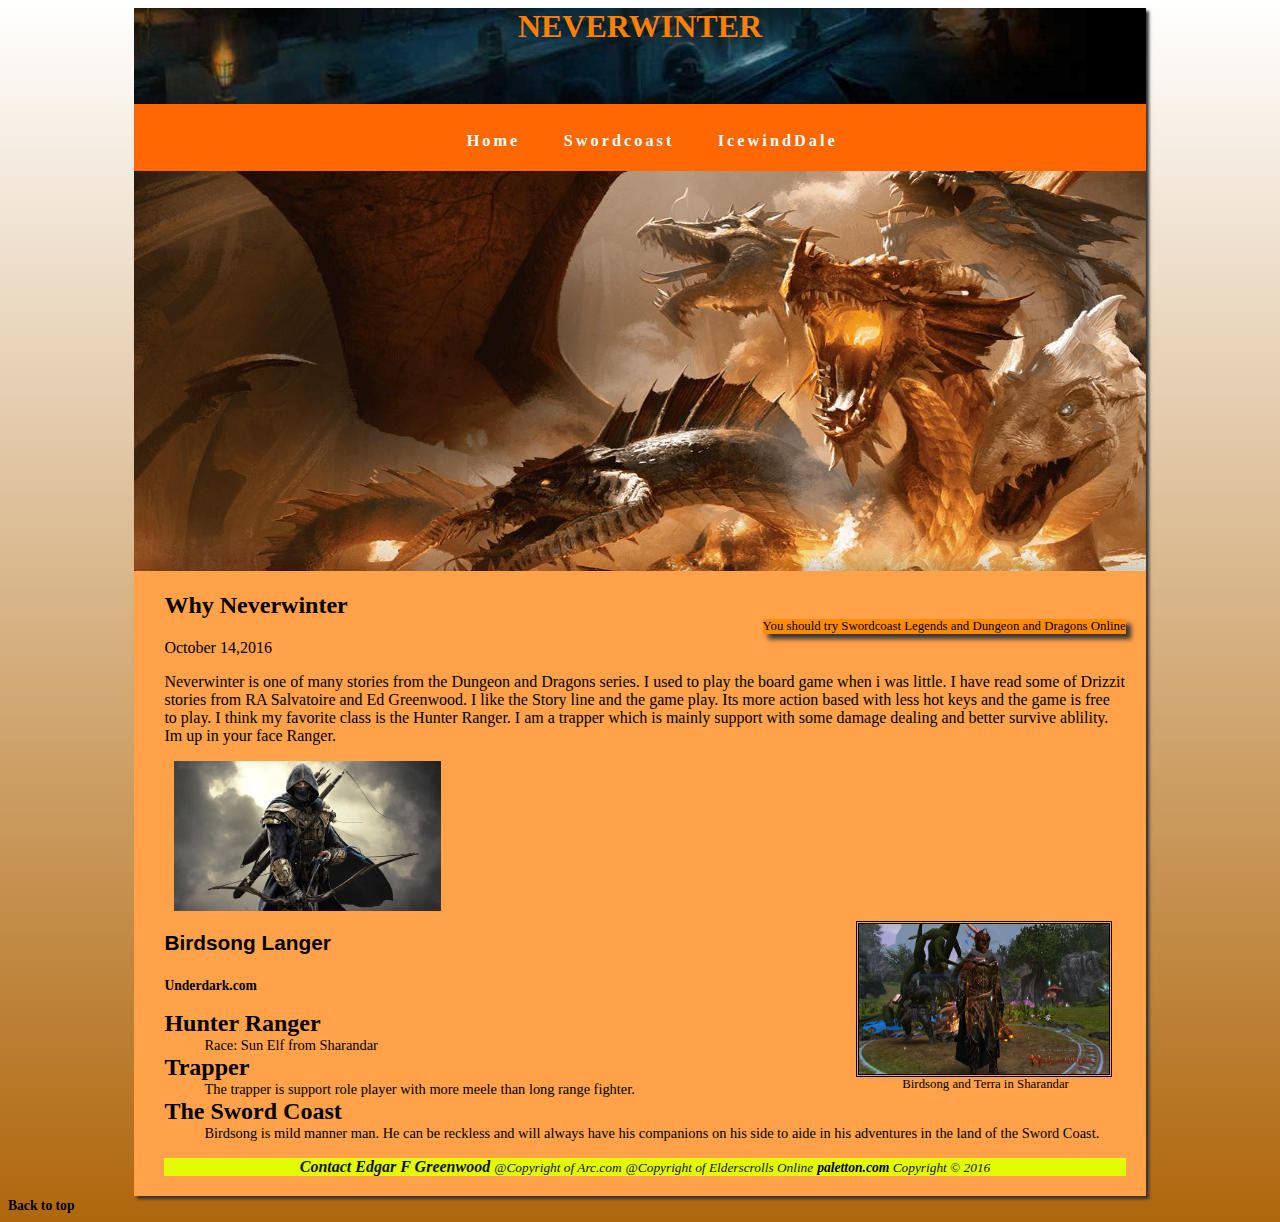
<file: index.html>
<!DOCTYPE HTML>
<html lang="en-US">

<head>
    <meta charset="UTF-8">
    <title>Neverwinter Nights.</title>
    <link rel="stylesheet" href="neverwinterstyle.css">
    <link rel="icon" href="favicon.ico" type="image/x-icon">
</head>
<body>    
<div id="wrapper">
    <header>
        <h1> Neverwinter</h1>
    </header>
    <div id="top"></div>
    <nav>
        <ul>
            <li> <a href="index.html">Home</a> &nbsp;</li>
            <li> <a href="Swordcoast.html">Swordcoast</a> &nbsp;</li>
            <li> <a href="IcewindDale.html">IcewindDale</a> &nbsp;</li>
        </ul>
    </nav>
     <div id="dragon"></div>
    <main>
        
        <section>
            <h2>Why Neverwinter</h2>
            <time datetime="2016-10-14">October 14,2016</time>
            <aside>You should try Swordcoast Legends and Dungeon and Dragons Online</aside>
            <p>Neverwinter is one of many stories from the Dungeon and Dragons series. I used to play the board game when i was little. I have read some of Drizzit stories from RA Salvatoire and Ed Greenwood. I like the Story line and the game play. Its more action based with less hot keys and the game is free to play. I think my favorite class is the Hunter Ranger. I am a trapper which is mainly support with some damage dealing and better survive ablility. Im up in your face Ranger. </p>
            <div id="ranger"></div>
            <figure>
                <img src="Screenshot%20(3).png" width="250" height="150" alt="Birdsong">
                <figcaption>Birdsong and Terra in Sharandar</figcaption>
            </figure>
            <article>
                <h3>Birdsong Langer</h3>
                <a href="Underdark.html">Underdark.com</a>
                <dl>
                    <dt><strong>Hunter Ranger </strong></dt>
                    <dd>Race: Sun Elf from Sharandar </dd>
                    <dt><strong>Trapper</strong></dt>
                    <dd> The trapper is support role player with more meele than long range fighter. </dd>
                    <dt> <strong>The Sword Coast </strong></dt>
                    <dd>Birdsong is mild manner man. He can be reckless and will always have his companions on his side to aide in his adventures in the land of the Sword Coast. </dd>
                </dl>
                <footer>
                    <strong>Contact Edgar F Greenwood</strong>
                    <small>@Copyright of Arc.com</small>
                    <small> @Copyright of Elderscrolls Online</small>
                    <a href=" http://paletton.com/export/index.php ">paletton.com  </a>
                    <small>Copyright &copy; 2016<br> </small>
                </footer>
            </article>
        </section>
    </main>
</div>
<div><a href="#top ">Back to top</a></div>
    </body>

</html>
</file>
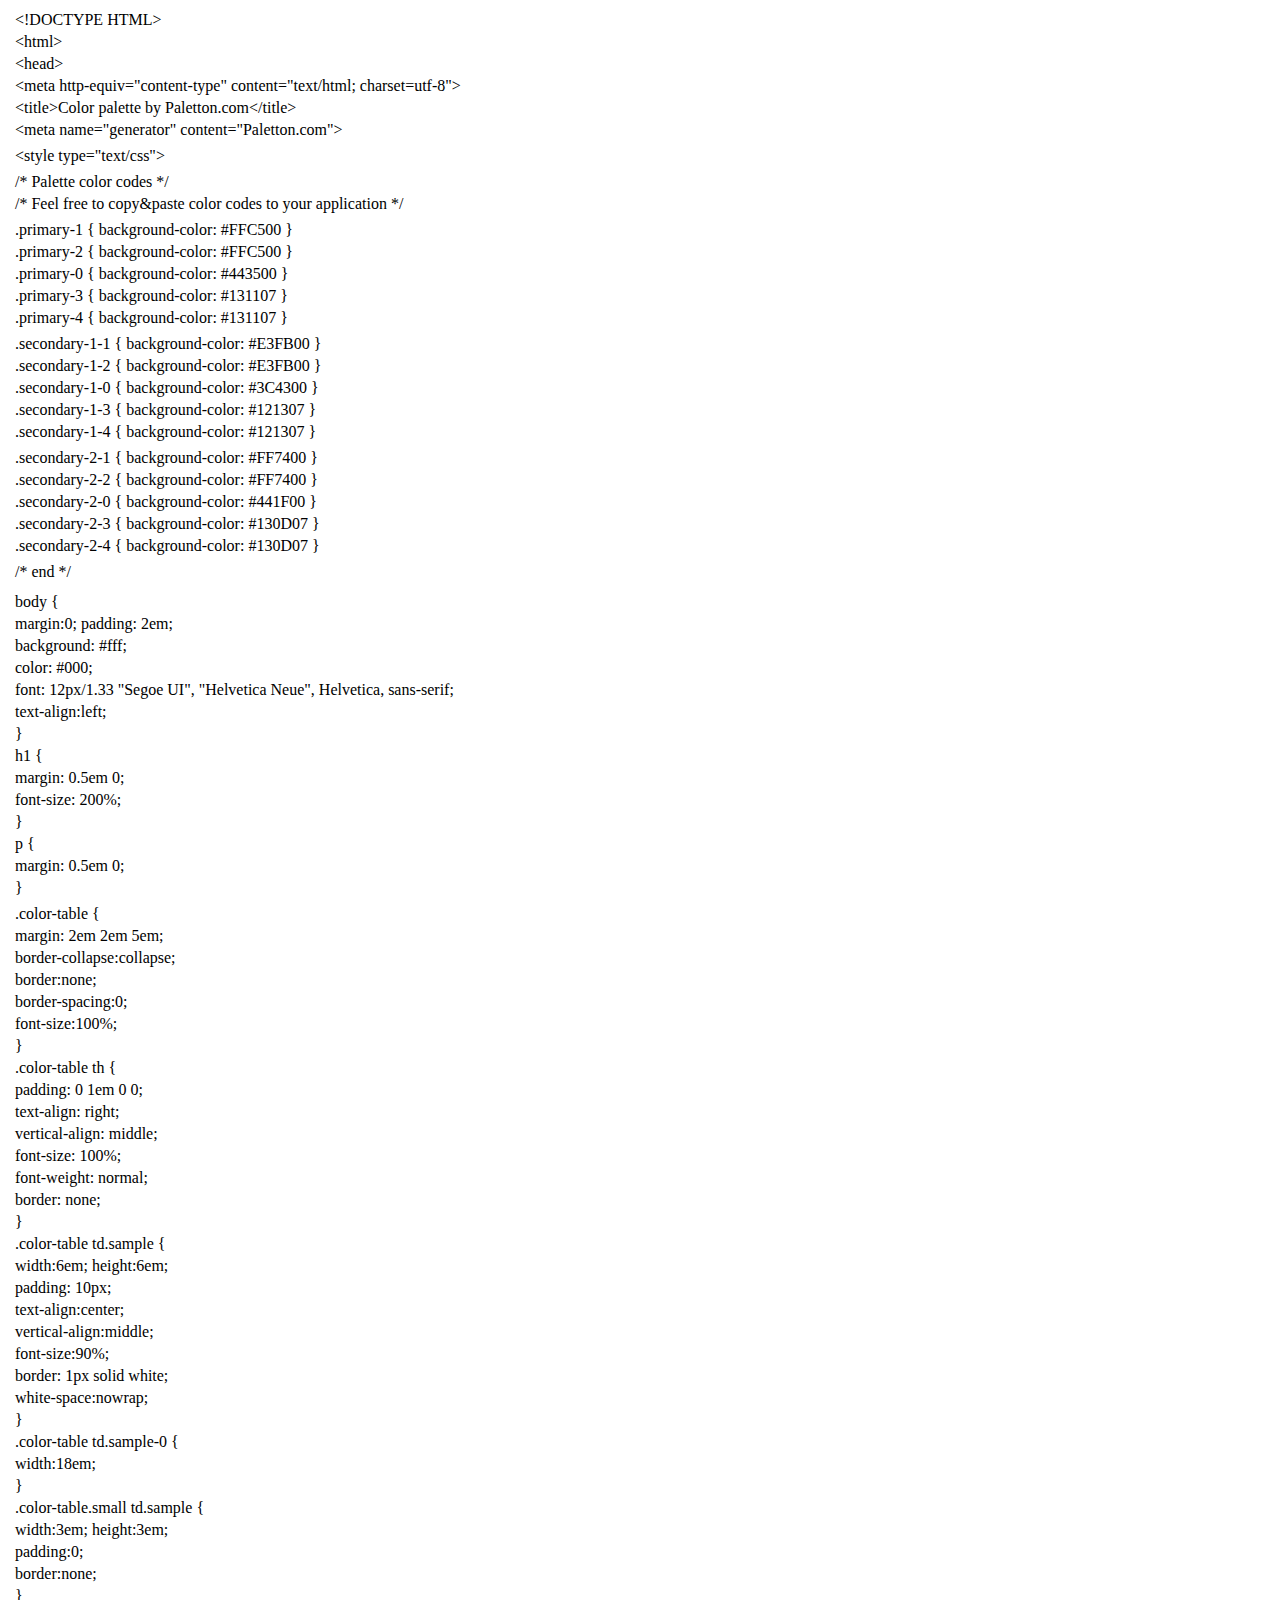
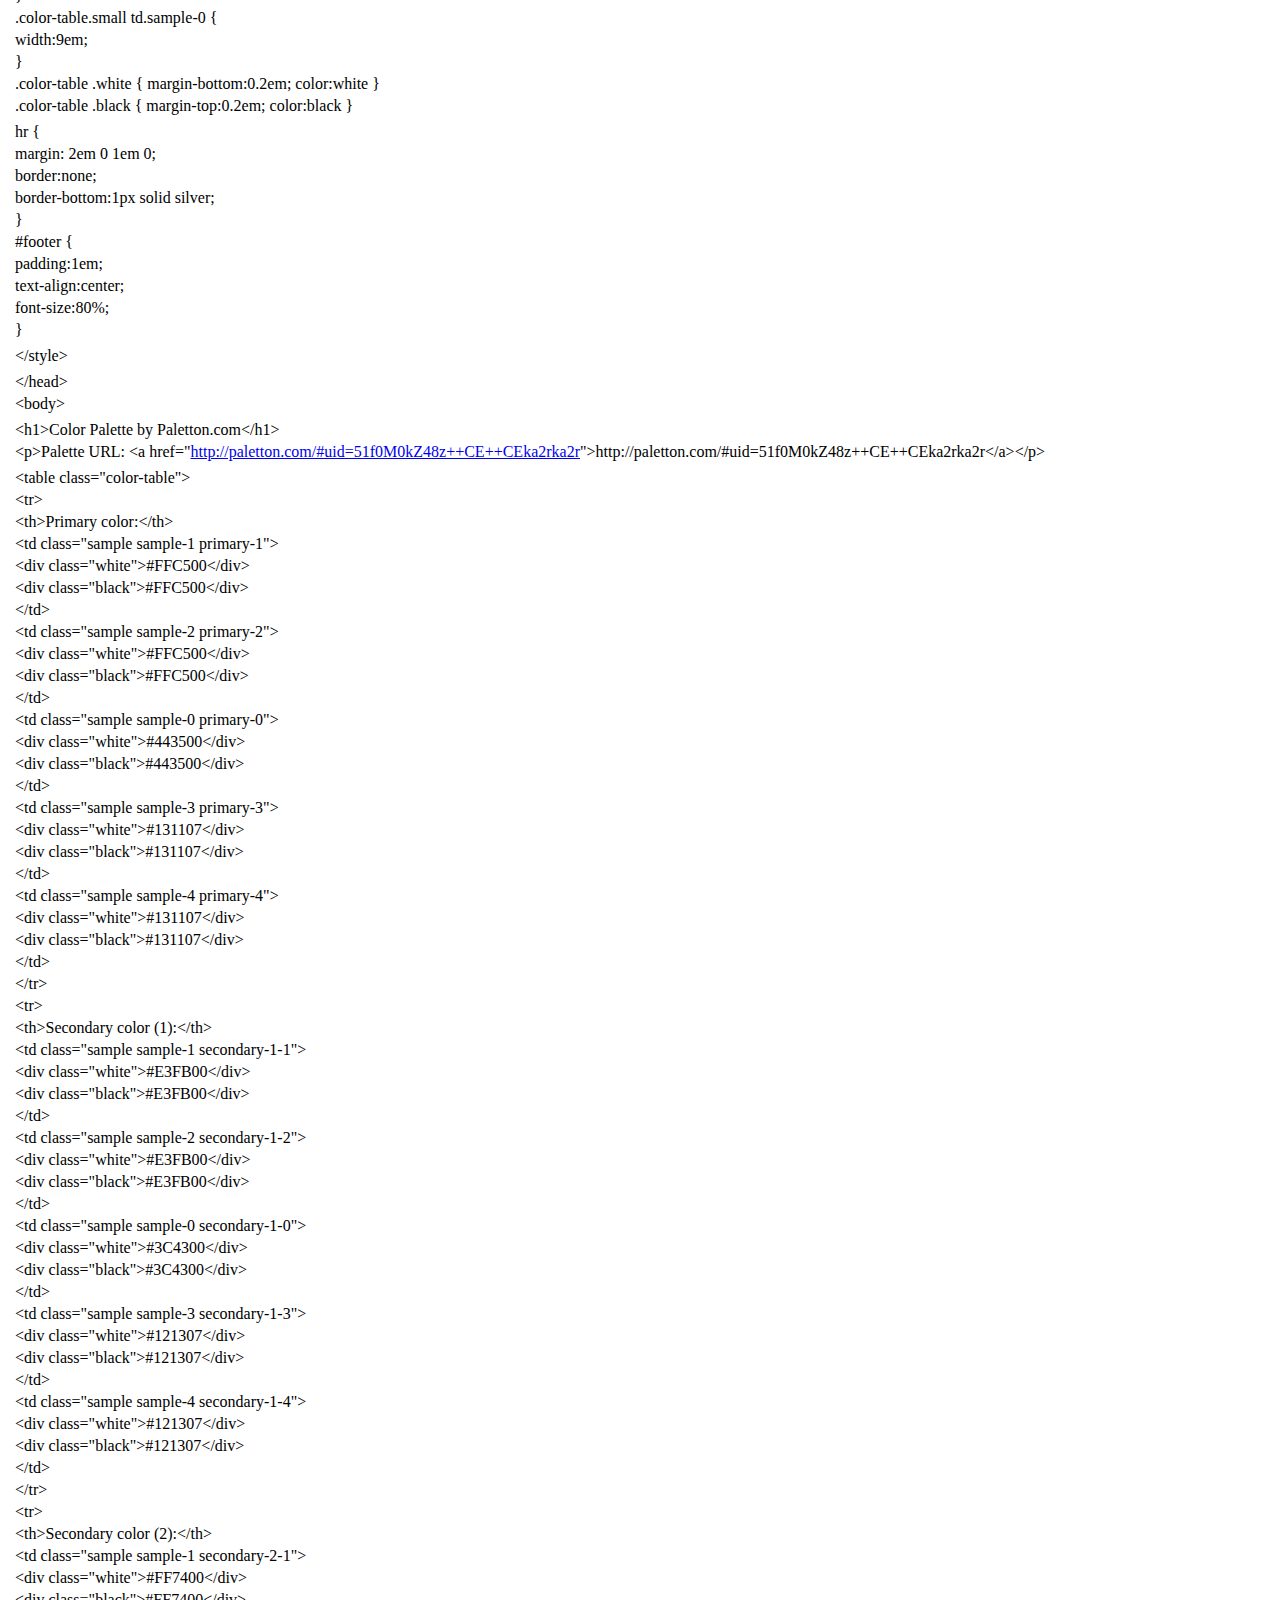
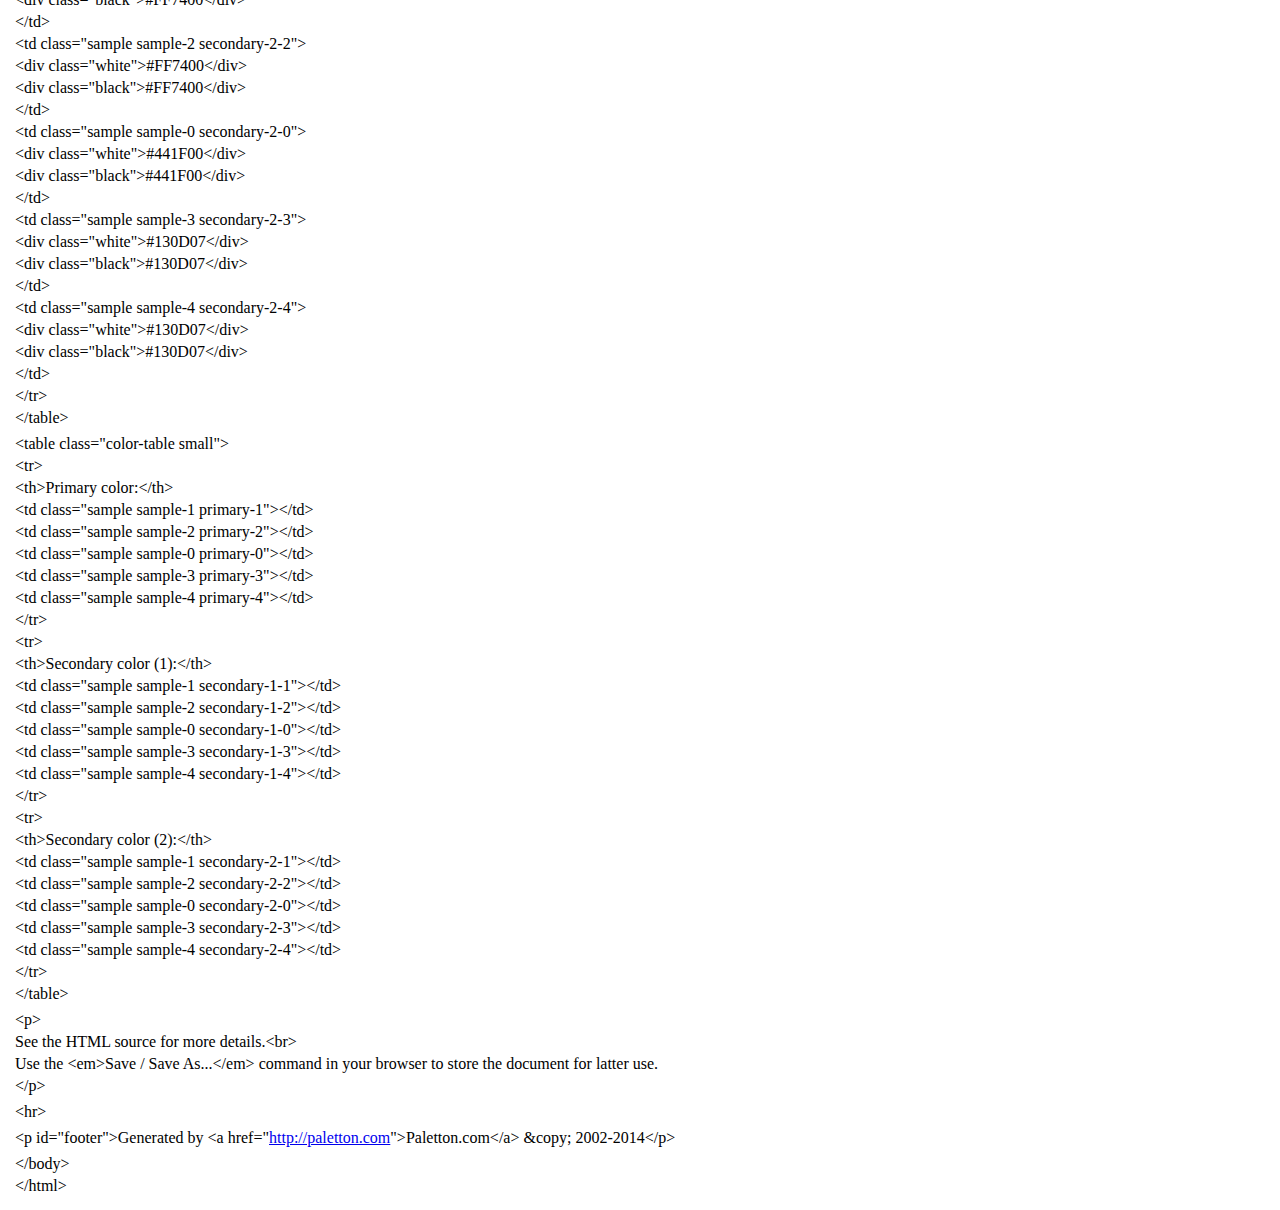
<file: color pallete/view-source_paletton.com_export_index.php.html>
<!-- saved from url=(0036)http://paletton.com/export/index.php -->
<html><head><meta http-equiv="Content-Type" content="text/html; charset=UTF-8"></head><body><div class="line-gutter-backdrop"></div><table><tbody><tr><td class="line-number" value="1"></td><td class="line-content"><span class="html-doctype">&lt;!DOCTYPE HTML&gt;</span></td></tr><tr><td class="line-number" value="2"></td><td class="line-content"><span class="html-tag">&lt;html&gt;</span></td></tr><tr><td class="line-number" value="3"></td><td class="line-content"><span class="html-tag">&lt;head&gt;</span></td></tr><tr><td class="line-number" value="4"></td><td class="line-content">	<span class="html-tag">&lt;meta <span class="html-attribute-name">http-equiv</span>="<span class="html-attribute-value">content-type</span>" <span class="html-attribute-name">content</span>="<span class="html-attribute-value">text/html; charset=utf-8</span>"&gt;</span></td></tr><tr><td class="line-number" value="5"></td><td class="line-content">	<span class="html-tag">&lt;title&gt;</span>Color palette by Paletton.com<span class="html-tag">&lt;/title&gt;</span></td></tr><tr><td class="line-number" value="6"></td><td class="line-content">	<span class="html-tag">&lt;meta <span class="html-attribute-name">name</span>="<span class="html-attribute-value">generator</span>" <span class="html-attribute-name">content</span>="<span class="html-attribute-value">Paletton.com</span>"&gt;</span></td></tr><tr><td class="line-number" value="7"></td><td class="line-content"></td></tr><tr><td class="line-number" value="8"></td><td class="line-content"><span class="html-tag">&lt;style <span class="html-attribute-name">type</span>="<span class="html-attribute-value">text/css</span>"&gt;</span></td></tr><tr><td class="line-number" value="9"></td><td class="line-content"></td></tr><tr><td class="line-number" value="10"></td><td class="line-content">/* Palette color codes */</td></tr><tr><td class="line-number" value="11"></td><td class="line-content">/* Feel free to copy&amp;paste color codes to your application */</td></tr><tr><td class="line-number" value="12"></td><td class="line-content"></td></tr><tr><td class="line-number" value="13"></td><td class="line-content">.primary-1 { background-color: #FFC500 }</td></tr><tr><td class="line-number" value="14"></td><td class="line-content">.primary-2 { background-color: #FFC500 }</td></tr><tr><td class="line-number" value="15"></td><td class="line-content">.primary-0 { background-color: #443500 }</td></tr><tr><td class="line-number" value="16"></td><td class="line-content">.primary-3 { background-color: #131107 }</td></tr><tr><td class="line-number" value="17"></td><td class="line-content">.primary-4 { background-color: #131107 }</td></tr><tr><td class="line-number" value="18"></td><td class="line-content"></td></tr><tr><td class="line-number" value="19"></td><td class="line-content">.secondary-1-1 { background-color: #E3FB00 }</td></tr><tr><td class="line-number" value="20"></td><td class="line-content">.secondary-1-2 { background-color: #E3FB00 }</td></tr><tr><td class="line-number" value="21"></td><td class="line-content">.secondary-1-0 { background-color: #3C4300 }</td></tr><tr><td class="line-number" value="22"></td><td class="line-content">.secondary-1-3 { background-color: #121307 }</td></tr><tr><td class="line-number" value="23"></td><td class="line-content">.secondary-1-4 { background-color: #121307 }</td></tr><tr><td class="line-number" value="24"></td><td class="line-content"></td></tr><tr><td class="line-number" value="25"></td><td class="line-content">.secondary-2-1 { background-color: #FF7400 }</td></tr><tr><td class="line-number" value="26"></td><td class="line-content">.secondary-2-2 { background-color: #FF7400 }</td></tr><tr><td class="line-number" value="27"></td><td class="line-content">.secondary-2-0 { background-color: #441F00 }</td></tr><tr><td class="line-number" value="28"></td><td class="line-content">.secondary-2-3 { background-color: #130D07 }</td></tr><tr><td class="line-number" value="29"></td><td class="line-content">.secondary-2-4 { background-color: #130D07 }</td></tr><tr><td class="line-number" value="30"></td><td class="line-content"></td></tr><tr><td class="line-number" value="31"></td><td class="line-content">/* end */</td></tr><tr><td class="line-number" value="32"></td><td class="line-content"></td></tr><tr><td class="line-number" value="33"></td><td class="line-content"></td></tr><tr><td class="line-number" value="34"></td><td class="line-content">body {</td></tr><tr><td class="line-number" value="35"></td><td class="line-content">	margin:0; padding: 2em;</td></tr><tr><td class="line-number" value="36"></td><td class="line-content">	background: #fff;</td></tr><tr><td class="line-number" value="37"></td><td class="line-content">	color: #000;</td></tr><tr><td class="line-number" value="38"></td><td class="line-content">	font: 12px/1.33 "Segoe UI", "Helvetica Neue", Helvetica, sans-serif;</td></tr><tr><td class="line-number" value="39"></td><td class="line-content">	text-align:left;</td></tr><tr><td class="line-number" value="40"></td><td class="line-content">	}</td></tr><tr><td class="line-number" value="41"></td><td class="line-content">h1 {</td></tr><tr><td class="line-number" value="42"></td><td class="line-content">	margin: 0.5em 0;</td></tr><tr><td class="line-number" value="43"></td><td class="line-content">	font-size: 200%;</td></tr><tr><td class="line-number" value="44"></td><td class="line-content">	}</td></tr><tr><td class="line-number" value="45"></td><td class="line-content">p {</td></tr><tr><td class="line-number" value="46"></td><td class="line-content">	margin: 0.5em 0;</td></tr><tr><td class="line-number" value="47"></td><td class="line-content">	}</td></tr><tr><td class="line-number" value="48"></td><td class="line-content"></td></tr><tr><td class="line-number" value="49"></td><td class="line-content">.color-table {</td></tr><tr><td class="line-number" value="50"></td><td class="line-content">	margin: 2em 2em 5em;</td></tr><tr><td class="line-number" value="51"></td><td class="line-content">	border-collapse:collapse;</td></tr><tr><td class="line-number" value="52"></td><td class="line-content">	border:none;</td></tr><tr><td class="line-number" value="53"></td><td class="line-content">	border-spacing:0;</td></tr><tr><td class="line-number" value="54"></td><td class="line-content">	font-size:100%;</td></tr><tr><td class="line-number" value="55"></td><td class="line-content">	}</td></tr><tr><td class="line-number" value="56"></td><td class="line-content">.color-table th {</td></tr><tr><td class="line-number" value="57"></td><td class="line-content">	padding: 0 1em 0 0;</td></tr><tr><td class="line-number" value="58"></td><td class="line-content">	text-align: right;</td></tr><tr><td class="line-number" value="59"></td><td class="line-content">	vertical-align: middle;</td></tr><tr><td class="line-number" value="60"></td><td class="line-content">	font-size: 100%;</td></tr><tr><td class="line-number" value="61"></td><td class="line-content">	font-weight: normal;</td></tr><tr><td class="line-number" value="62"></td><td class="line-content">	border: none;</td></tr><tr><td class="line-number" value="63"></td><td class="line-content">	}</td></tr><tr><td class="line-number" value="64"></td><td class="line-content">.color-table td.sample {</td></tr><tr><td class="line-number" value="65"></td><td class="line-content">	width:6em; height:6em;</td></tr><tr><td class="line-number" value="66"></td><td class="line-content">	padding: 10px;</td></tr><tr><td class="line-number" value="67"></td><td class="line-content">	text-align:center;</td></tr><tr><td class="line-number" value="68"></td><td class="line-content">	vertical-align:middle;</td></tr><tr><td class="line-number" value="69"></td><td class="line-content">	font-size:90%;</td></tr><tr><td class="line-number" value="70"></td><td class="line-content">	border: 1px solid white;</td></tr><tr><td class="line-number" value="71"></td><td class="line-content">	white-space:nowrap;</td></tr><tr><td class="line-number" value="72"></td><td class="line-content">	}</td></tr><tr><td class="line-number" value="73"></td><td class="line-content">.color-table td.sample-0 {</td></tr><tr><td class="line-number" value="74"></td><td class="line-content">	width:18em;</td></tr><tr><td class="line-number" value="75"></td><td class="line-content">	}</td></tr><tr><td class="line-number" value="76"></td><td class="line-content">.color-table.small td.sample {</td></tr><tr><td class="line-number" value="77"></td><td class="line-content">	width:3em; height:3em;</td></tr><tr><td class="line-number" value="78"></td><td class="line-content">	padding:0;</td></tr><tr><td class="line-number" value="79"></td><td class="line-content">	border:none;</td></tr><tr><td class="line-number" value="80"></td><td class="line-content">	}</td></tr><tr><td class="line-number" value="81"></td><td class="line-content">.color-table.small td.sample-0 {</td></tr><tr><td class="line-number" value="82"></td><td class="line-content">	width:9em;</td></tr><tr><td class="line-number" value="83"></td><td class="line-content">	}</td></tr><tr><td class="line-number" value="84"></td><td class="line-content">.color-table .white { margin-bottom:0.2em; color:white }</td></tr><tr><td class="line-number" value="85"></td><td class="line-content">.color-table .black { margin-top:0.2em; color:black }</td></tr><tr><td class="line-number" value="86"></td><td class="line-content"></td></tr><tr><td class="line-number" value="87"></td><td class="line-content">hr {</td></tr><tr><td class="line-number" value="88"></td><td class="line-content">	margin: 2em 0 1em 0;</td></tr><tr><td class="line-number" value="89"></td><td class="line-content">	border:none;</td></tr><tr><td class="line-number" value="90"></td><td class="line-content">	border-bottom:1px solid silver;</td></tr><tr><td class="line-number" value="91"></td><td class="line-content">	}</td></tr><tr><td class="line-number" value="92"></td><td class="line-content">#footer {</td></tr><tr><td class="line-number" value="93"></td><td class="line-content">	padding:1em;</td></tr><tr><td class="line-number" value="94"></td><td class="line-content">	text-align:center;</td></tr><tr><td class="line-number" value="95"></td><td class="line-content">	font-size:80%;</td></tr><tr><td class="line-number" value="96"></td><td class="line-content">	}</td></tr><tr><td class="line-number" value="97"></td><td class="line-content"></td></tr><tr><td class="line-number" value="98"></td><td class="line-content"><span class="html-tag">&lt;/style&gt;</span></td></tr><tr><td class="line-number" value="99"></td><td class="line-content"></td></tr><tr><td class="line-number" value="100"></td><td class="line-content"><span class="html-tag">&lt;/head&gt;</span></td></tr><tr><td class="line-number" value="101"></td><td class="line-content"><span class="html-tag">&lt;body&gt;</span></td></tr><tr><td class="line-number" value="102"></td><td class="line-content"></td></tr><tr><td class="line-number" value="103"></td><td class="line-content"><span class="html-tag">&lt;h1&gt;</span>Color Palette by Paletton.com<span class="html-tag">&lt;/h1&gt;</span></td></tr><tr><td class="line-number" value="104"></td><td class="line-content"><span class="html-tag">&lt;p&gt;</span>Palette URL: <span class="html-tag">&lt;a <span class="html-attribute-name">href</span>="<a class="html-attribute-value html-external-link" target="_blank" href="http://paletton.com/#uid=51f0M0kZ48z++CE++CEka2rka2r">http://paletton.com/#uid=51f0M0kZ48z++CE++CEka2rka2r</a>"&gt;</span>http://paletton.com/#uid=51f0M0kZ48z++CE++CEka2rka2r<span class="html-tag">&lt;/a&gt;</span><span class="html-tag">&lt;/p&gt;</span></td></tr><tr><td class="line-number" value="105"></td><td class="line-content"></td></tr><tr><td class="line-number" value="106"></td><td class="line-content"><span class="html-tag">&lt;table <span class="html-attribute-name">class</span>="<span class="html-attribute-value">color-table</span>"&gt;</span></td></tr><tr><td class="line-number" value="107"></td><td class="line-content">	<span class="html-tag">&lt;tr&gt;</span></td></tr><tr><td class="line-number" value="108"></td><td class="line-content">		<span class="html-tag">&lt;th&gt;</span>Primary color:<span class="html-tag">&lt;/th&gt;</span></td></tr><tr><td class="line-number" value="109"></td><td class="line-content">		<span class="html-tag">&lt;td <span class="html-attribute-name">class</span>="<span class="html-attribute-value">sample sample-1 primary-1</span>"&gt;</span></td></tr><tr><td class="line-number" value="110"></td><td class="line-content">			<span class="html-tag">&lt;div <span class="html-attribute-name">class</span>="<span class="html-attribute-value">white</span>"&gt;</span>#FFC500<span class="html-tag">&lt;/div&gt;</span></td></tr><tr><td class="line-number" value="111"></td><td class="line-content">			<span class="html-tag">&lt;div <span class="html-attribute-name">class</span>="<span class="html-attribute-value">black</span>"&gt;</span>#FFC500<span class="html-tag">&lt;/div&gt;</span></td></tr><tr><td class="line-number" value="112"></td><td class="line-content">		<span class="html-tag">&lt;/td&gt;</span></td></tr><tr><td class="line-number" value="113"></td><td class="line-content">		<span class="html-tag">&lt;td <span class="html-attribute-name">class</span>="<span class="html-attribute-value">sample sample-2 primary-2</span>"&gt;</span></td></tr><tr><td class="line-number" value="114"></td><td class="line-content">			<span class="html-tag">&lt;div <span class="html-attribute-name">class</span>="<span class="html-attribute-value">white</span>"&gt;</span>#FFC500<span class="html-tag">&lt;/div&gt;</span></td></tr><tr><td class="line-number" value="115"></td><td class="line-content">			<span class="html-tag">&lt;div <span class="html-attribute-name">class</span>="<span class="html-attribute-value">black</span>"&gt;</span>#FFC500<span class="html-tag">&lt;/div&gt;</span></td></tr><tr><td class="line-number" value="116"></td><td class="line-content">		<span class="html-tag">&lt;/td&gt;</span></td></tr><tr><td class="line-number" value="117"></td><td class="line-content">		<span class="html-tag">&lt;td <span class="html-attribute-name">class</span>="<span class="html-attribute-value">sample sample-0 primary-0</span>"&gt;</span></td></tr><tr><td class="line-number" value="118"></td><td class="line-content">			<span class="html-tag">&lt;div <span class="html-attribute-name">class</span>="<span class="html-attribute-value">white</span>"&gt;</span>#443500<span class="html-tag">&lt;/div&gt;</span></td></tr><tr><td class="line-number" value="119"></td><td class="line-content">			<span class="html-tag">&lt;div <span class="html-attribute-name">class</span>="<span class="html-attribute-value">black</span>"&gt;</span>#443500<span class="html-tag">&lt;/div&gt;</span></td></tr><tr><td class="line-number" value="120"></td><td class="line-content">		<span class="html-tag">&lt;/td&gt;</span></td></tr><tr><td class="line-number" value="121"></td><td class="line-content">		<span class="html-tag">&lt;td <span class="html-attribute-name">class</span>="<span class="html-attribute-value">sample sample-3 primary-3</span>"&gt;</span></td></tr><tr><td class="line-number" value="122"></td><td class="line-content">			<span class="html-tag">&lt;div <span class="html-attribute-name">class</span>="<span class="html-attribute-value">white</span>"&gt;</span>#131107<span class="html-tag">&lt;/div&gt;</span></td></tr><tr><td class="line-number" value="123"></td><td class="line-content">			<span class="html-tag">&lt;div <span class="html-attribute-name">class</span>="<span class="html-attribute-value">black</span>"&gt;</span>#131107<span class="html-tag">&lt;/div&gt;</span></td></tr><tr><td class="line-number" value="124"></td><td class="line-content">		<span class="html-tag">&lt;/td&gt;</span></td></tr><tr><td class="line-number" value="125"></td><td class="line-content">		<span class="html-tag">&lt;td <span class="html-attribute-name">class</span>="<span class="html-attribute-value">sample sample-4 primary-4</span>"&gt;</span></td></tr><tr><td class="line-number" value="126"></td><td class="line-content">			<span class="html-tag">&lt;div <span class="html-attribute-name">class</span>="<span class="html-attribute-value">white</span>"&gt;</span>#131107<span class="html-tag">&lt;/div&gt;</span></td></tr><tr><td class="line-number" value="127"></td><td class="line-content">			<span class="html-tag">&lt;div <span class="html-attribute-name">class</span>="<span class="html-attribute-value">black</span>"&gt;</span>#131107<span class="html-tag">&lt;/div&gt;</span></td></tr><tr><td class="line-number" value="128"></td><td class="line-content">		<span class="html-tag">&lt;/td&gt;</span></td></tr><tr><td class="line-number" value="129"></td><td class="line-content">	<span class="html-tag">&lt;/tr&gt;</span></td></tr><tr><td class="line-number" value="130"></td><td class="line-content">	<span class="html-tag">&lt;tr&gt;</span></td></tr><tr><td class="line-number" value="131"></td><td class="line-content">		<span class="html-tag">&lt;th&gt;</span>Secondary color (1):<span class="html-tag">&lt;/th&gt;</span></td></tr><tr><td class="line-number" value="132"></td><td class="line-content">		<span class="html-tag">&lt;td <span class="html-attribute-name">class</span>="<span class="html-attribute-value">sample sample-1 secondary-1-1</span>"&gt;</span></td></tr><tr><td class="line-number" value="133"></td><td class="line-content">			<span class="html-tag">&lt;div <span class="html-attribute-name">class</span>="<span class="html-attribute-value">white</span>"&gt;</span>#E3FB00<span class="html-tag">&lt;/div&gt;</span></td></tr><tr><td class="line-number" value="134"></td><td class="line-content">			<span class="html-tag">&lt;div <span class="html-attribute-name">class</span>="<span class="html-attribute-value">black</span>"&gt;</span>#E3FB00<span class="html-tag">&lt;/div&gt;</span></td></tr><tr><td class="line-number" value="135"></td><td class="line-content">		<span class="html-tag">&lt;/td&gt;</span></td></tr><tr><td class="line-number" value="136"></td><td class="line-content">		<span class="html-tag">&lt;td <span class="html-attribute-name">class</span>="<span class="html-attribute-value">sample sample-2 secondary-1-2</span>"&gt;</span></td></tr><tr><td class="line-number" value="137"></td><td class="line-content">			<span class="html-tag">&lt;div <span class="html-attribute-name">class</span>="<span class="html-attribute-value">white</span>"&gt;</span>#E3FB00<span class="html-tag">&lt;/div&gt;</span></td></tr><tr><td class="line-number" value="138"></td><td class="line-content">			<span class="html-tag">&lt;div <span class="html-attribute-name">class</span>="<span class="html-attribute-value">black</span>"&gt;</span>#E3FB00<span class="html-tag">&lt;/div&gt;</span></td></tr><tr><td class="line-number" value="139"></td><td class="line-content">		<span class="html-tag">&lt;/td&gt;</span></td></tr><tr><td class="line-number" value="140"></td><td class="line-content">		<span class="html-tag">&lt;td <span class="html-attribute-name">class</span>="<span class="html-attribute-value">sample sample-0 secondary-1-0</span>"&gt;</span></td></tr><tr><td class="line-number" value="141"></td><td class="line-content">			<span class="html-tag">&lt;div <span class="html-attribute-name">class</span>="<span class="html-attribute-value">white</span>"&gt;</span>#3C4300<span class="html-tag">&lt;/div&gt;</span></td></tr><tr><td class="line-number" value="142"></td><td class="line-content">			<span class="html-tag">&lt;div <span class="html-attribute-name">class</span>="<span class="html-attribute-value">black</span>"&gt;</span>#3C4300<span class="html-tag">&lt;/div&gt;</span></td></tr><tr><td class="line-number" value="143"></td><td class="line-content">		<span class="html-tag">&lt;/td&gt;</span></td></tr><tr><td class="line-number" value="144"></td><td class="line-content">		<span class="html-tag">&lt;td <span class="html-attribute-name">class</span>="<span class="html-attribute-value">sample sample-3 secondary-1-3</span>"&gt;</span></td></tr><tr><td class="line-number" value="145"></td><td class="line-content">			<span class="html-tag">&lt;div <span class="html-attribute-name">class</span>="<span class="html-attribute-value">white</span>"&gt;</span>#121307<span class="html-tag">&lt;/div&gt;</span></td></tr><tr><td class="line-number" value="146"></td><td class="line-content">			<span class="html-tag">&lt;div <span class="html-attribute-name">class</span>="<span class="html-attribute-value">black</span>"&gt;</span>#121307<span class="html-tag">&lt;/div&gt;</span></td></tr><tr><td class="line-number" value="147"></td><td class="line-content">		<span class="html-tag">&lt;/td&gt;</span></td></tr><tr><td class="line-number" value="148"></td><td class="line-content">		<span class="html-tag">&lt;td <span class="html-attribute-name">class</span>="<span class="html-attribute-value">sample sample-4 secondary-1-4</span>"&gt;</span></td></tr><tr><td class="line-number" value="149"></td><td class="line-content">			<span class="html-tag">&lt;div <span class="html-attribute-name">class</span>="<span class="html-attribute-value">white</span>"&gt;</span>#121307<span class="html-tag">&lt;/div&gt;</span></td></tr><tr><td class="line-number" value="150"></td><td class="line-content">			<span class="html-tag">&lt;div <span class="html-attribute-name">class</span>="<span class="html-attribute-value">black</span>"&gt;</span>#121307<span class="html-tag">&lt;/div&gt;</span></td></tr><tr><td class="line-number" value="151"></td><td class="line-content">		<span class="html-tag">&lt;/td&gt;</span></td></tr><tr><td class="line-number" value="152"></td><td class="line-content">	<span class="html-tag">&lt;/tr&gt;</span></td></tr><tr><td class="line-number" value="153"></td><td class="line-content">	<span class="html-tag">&lt;tr&gt;</span></td></tr><tr><td class="line-number" value="154"></td><td class="line-content">		<span class="html-tag">&lt;th&gt;</span>Secondary color (2):<span class="html-tag">&lt;/th&gt;</span></td></tr><tr><td class="line-number" value="155"></td><td class="line-content">		<span class="html-tag">&lt;td <span class="html-attribute-name">class</span>="<span class="html-attribute-value">sample sample-1 secondary-2-1</span>"&gt;</span></td></tr><tr><td class="line-number" value="156"></td><td class="line-content">			<span class="html-tag">&lt;div <span class="html-attribute-name">class</span>="<span class="html-attribute-value">white</span>"&gt;</span>#FF7400<span class="html-tag">&lt;/div&gt;</span></td></tr><tr><td class="line-number" value="157"></td><td class="line-content">			<span class="html-tag">&lt;div <span class="html-attribute-name">class</span>="<span class="html-attribute-value">black</span>"&gt;</span>#FF7400<span class="html-tag">&lt;/div&gt;</span></td></tr><tr><td class="line-number" value="158"></td><td class="line-content">		<span class="html-tag">&lt;/td&gt;</span></td></tr><tr><td class="line-number" value="159"></td><td class="line-content">		<span class="html-tag">&lt;td <span class="html-attribute-name">class</span>="<span class="html-attribute-value">sample sample-2 secondary-2-2</span>"&gt;</span></td></tr><tr><td class="line-number" value="160"></td><td class="line-content">			<span class="html-tag">&lt;div <span class="html-attribute-name">class</span>="<span class="html-attribute-value">white</span>"&gt;</span>#FF7400<span class="html-tag">&lt;/div&gt;</span></td></tr><tr><td class="line-number" value="161"></td><td class="line-content">			<span class="html-tag">&lt;div <span class="html-attribute-name">class</span>="<span class="html-attribute-value">black</span>"&gt;</span>#FF7400<span class="html-tag">&lt;/div&gt;</span></td></tr><tr><td class="line-number" value="162"></td><td class="line-content">		<span class="html-tag">&lt;/td&gt;</span></td></tr><tr><td class="line-number" value="163"></td><td class="line-content">		<span class="html-tag">&lt;td <span class="html-attribute-name">class</span>="<span class="html-attribute-value">sample sample-0 secondary-2-0</span>"&gt;</span></td></tr><tr><td class="line-number" value="164"></td><td class="line-content">			<span class="html-tag">&lt;div <span class="html-attribute-name">class</span>="<span class="html-attribute-value">white</span>"&gt;</span>#441F00<span class="html-tag">&lt;/div&gt;</span></td></tr><tr><td class="line-number" value="165"></td><td class="line-content">			<span class="html-tag">&lt;div <span class="html-attribute-name">class</span>="<span class="html-attribute-value">black</span>"&gt;</span>#441F00<span class="html-tag">&lt;/div&gt;</span></td></tr><tr><td class="line-number" value="166"></td><td class="line-content">		<span class="html-tag">&lt;/td&gt;</span></td></tr><tr><td class="line-number" value="167"></td><td class="line-content">		<span class="html-tag">&lt;td <span class="html-attribute-name">class</span>="<span class="html-attribute-value">sample sample-3 secondary-2-3</span>"&gt;</span></td></tr><tr><td class="line-number" value="168"></td><td class="line-content">			<span class="html-tag">&lt;div <span class="html-attribute-name">class</span>="<span class="html-attribute-value">white</span>"&gt;</span>#130D07<span class="html-tag">&lt;/div&gt;</span></td></tr><tr><td class="line-number" value="169"></td><td class="line-content">			<span class="html-tag">&lt;div <span class="html-attribute-name">class</span>="<span class="html-attribute-value">black</span>"&gt;</span>#130D07<span class="html-tag">&lt;/div&gt;</span></td></tr><tr><td class="line-number" value="170"></td><td class="line-content">		<span class="html-tag">&lt;/td&gt;</span></td></tr><tr><td class="line-number" value="171"></td><td class="line-content">		<span class="html-tag">&lt;td <span class="html-attribute-name">class</span>="<span class="html-attribute-value">sample sample-4 secondary-2-4</span>"&gt;</span></td></tr><tr><td class="line-number" value="172"></td><td class="line-content">			<span class="html-tag">&lt;div <span class="html-attribute-name">class</span>="<span class="html-attribute-value">white</span>"&gt;</span>#130D07<span class="html-tag">&lt;/div&gt;</span></td></tr><tr><td class="line-number" value="173"></td><td class="line-content">			<span class="html-tag">&lt;div <span class="html-attribute-name">class</span>="<span class="html-attribute-value">black</span>"&gt;</span>#130D07<span class="html-tag">&lt;/div&gt;</span></td></tr><tr><td class="line-number" value="174"></td><td class="line-content">		<span class="html-tag">&lt;/td&gt;</span></td></tr><tr><td class="line-number" value="175"></td><td class="line-content">	<span class="html-tag">&lt;/tr&gt;</span></td></tr><tr><td class="line-number" value="176"></td><td class="line-content"><span class="html-tag">&lt;/table&gt;</span></td></tr><tr><td class="line-number" value="177"></td><td class="line-content"></td></tr><tr><td class="line-number" value="178"></td><td class="line-content"><span class="html-tag">&lt;table <span class="html-attribute-name">class</span>="<span class="html-attribute-value">color-table small</span>"&gt;</span></td></tr><tr><td class="line-number" value="179"></td><td class="line-content">	<span class="html-tag">&lt;tr&gt;</span></td></tr><tr><td class="line-number" value="180"></td><td class="line-content">		<span class="html-tag">&lt;th&gt;</span>Primary color:<span class="html-tag">&lt;/th&gt;</span></td></tr><tr><td class="line-number" value="181"></td><td class="line-content">		<span class="html-tag">&lt;td <span class="html-attribute-name">class</span>="<span class="html-attribute-value">sample sample-1 primary-1</span>"&gt;</span><span class="html-tag">&lt;/td&gt;</span></td></tr><tr><td class="line-number" value="182"></td><td class="line-content">		<span class="html-tag">&lt;td <span class="html-attribute-name">class</span>="<span class="html-attribute-value">sample sample-2 primary-2</span>"&gt;</span><span class="html-tag">&lt;/td&gt;</span></td></tr><tr><td class="line-number" value="183"></td><td class="line-content">		<span class="html-tag">&lt;td <span class="html-attribute-name">class</span>="<span class="html-attribute-value">sample sample-0 primary-0</span>"&gt;</span><span class="html-tag">&lt;/td&gt;</span></td></tr><tr><td class="line-number" value="184"></td><td class="line-content">		<span class="html-tag">&lt;td <span class="html-attribute-name">class</span>="<span class="html-attribute-value">sample sample-3 primary-3</span>"&gt;</span><span class="html-tag">&lt;/td&gt;</span></td></tr><tr><td class="line-number" value="185"></td><td class="line-content">		<span class="html-tag">&lt;td <span class="html-attribute-name">class</span>="<span class="html-attribute-value">sample sample-4 primary-4</span>"&gt;</span><span class="html-tag">&lt;/td&gt;</span></td></tr><tr><td class="line-number" value="186"></td><td class="line-content">	<span class="html-tag">&lt;/tr&gt;</span></td></tr><tr><td class="line-number" value="187"></td><td class="line-content">	<span class="html-tag">&lt;tr&gt;</span></td></tr><tr><td class="line-number" value="188"></td><td class="line-content">		<span class="html-tag">&lt;th&gt;</span>Secondary color (1):<span class="html-tag">&lt;/th&gt;</span></td></tr><tr><td class="line-number" value="189"></td><td class="line-content">		<span class="html-tag">&lt;td <span class="html-attribute-name">class</span>="<span class="html-attribute-value">sample sample-1 secondary-1-1</span>"&gt;</span><span class="html-tag">&lt;/td&gt;</span></td></tr><tr><td class="line-number" value="190"></td><td class="line-content">		<span class="html-tag">&lt;td <span class="html-attribute-name">class</span>="<span class="html-attribute-value">sample sample-2 secondary-1-2</span>"&gt;</span><span class="html-tag">&lt;/td&gt;</span></td></tr><tr><td class="line-number" value="191"></td><td class="line-content">		<span class="html-tag">&lt;td <span class="html-attribute-name">class</span>="<span class="html-attribute-value">sample sample-0 secondary-1-0</span>"&gt;</span><span class="html-tag">&lt;/td&gt;</span></td></tr><tr><td class="line-number" value="192"></td><td class="line-content">		<span class="html-tag">&lt;td <span class="html-attribute-name">class</span>="<span class="html-attribute-value">sample sample-3 secondary-1-3</span>"&gt;</span><span class="html-tag">&lt;/td&gt;</span></td></tr><tr><td class="line-number" value="193"></td><td class="line-content">		<span class="html-tag">&lt;td <span class="html-attribute-name">class</span>="<span class="html-attribute-value">sample sample-4 secondary-1-4</span>"&gt;</span><span class="html-tag">&lt;/td&gt;</span></td></tr><tr><td class="line-number" value="194"></td><td class="line-content">	<span class="html-tag">&lt;/tr&gt;</span></td></tr><tr><td class="line-number" value="195"></td><td class="line-content">	<span class="html-tag">&lt;tr&gt;</span></td></tr><tr><td class="line-number" value="196"></td><td class="line-content">		<span class="html-tag">&lt;th&gt;</span>Secondary color (2):<span class="html-tag">&lt;/th&gt;</span></td></tr><tr><td class="line-number" value="197"></td><td class="line-content">		<span class="html-tag">&lt;td <span class="html-attribute-name">class</span>="<span class="html-attribute-value">sample sample-1 secondary-2-1</span>"&gt;</span><span class="html-tag">&lt;/td&gt;</span></td></tr><tr><td class="line-number" value="198"></td><td class="line-content">		<span class="html-tag">&lt;td <span class="html-attribute-name">class</span>="<span class="html-attribute-value">sample sample-2 secondary-2-2</span>"&gt;</span><span class="html-tag">&lt;/td&gt;</span></td></tr><tr><td class="line-number" value="199"></td><td class="line-content">		<span class="html-tag">&lt;td <span class="html-attribute-name">class</span>="<span class="html-attribute-value">sample sample-0 secondary-2-0</span>"&gt;</span><span class="html-tag">&lt;/td&gt;</span></td></tr><tr><td class="line-number" value="200"></td><td class="line-content">		<span class="html-tag">&lt;td <span class="html-attribute-name">class</span>="<span class="html-attribute-value">sample sample-3 secondary-2-3</span>"&gt;</span><span class="html-tag">&lt;/td&gt;</span></td></tr><tr><td class="line-number" value="201"></td><td class="line-content">		<span class="html-tag">&lt;td <span class="html-attribute-name">class</span>="<span class="html-attribute-value">sample sample-4 secondary-2-4</span>"&gt;</span><span class="html-tag">&lt;/td&gt;</span></td></tr><tr><td class="line-number" value="202"></td><td class="line-content">	<span class="html-tag">&lt;/tr&gt;</span></td></tr><tr><td class="line-number" value="203"></td><td class="line-content"><span class="html-tag">&lt;/table&gt;</span></td></tr><tr><td class="line-number" value="204"></td><td class="line-content"></td></tr><tr><td class="line-number" value="205"></td><td class="line-content"><span class="html-tag">&lt;p&gt;</span></td></tr><tr><td class="line-number" value="206"></td><td class="line-content">See the HTML source for more details.<span class="html-tag">&lt;br&gt;</span></td></tr><tr><td class="line-number" value="207"></td><td class="line-content">Use the <span class="html-tag">&lt;em&gt;</span>Save / Save As...<span class="html-tag">&lt;/em&gt;</span> command in your browser to store the document for latter use.</td></tr><tr><td class="line-number" value="208"></td><td class="line-content"><span class="html-tag">&lt;/p&gt;</span></td></tr><tr><td class="line-number" value="209"></td><td class="line-content"></td></tr><tr><td class="line-number" value="210"></td><td class="line-content"><span class="html-tag">&lt;hr&gt;</span></td></tr><tr><td class="line-number" value="211"></td><td class="line-content"></td></tr><tr><td class="line-number" value="212"></td><td class="line-content"><span class="html-tag">&lt;p <span class="html-attribute-name">id</span>="<span class="html-attribute-value">footer</span>"&gt;</span>Generated by <span class="html-tag">&lt;a <span class="html-attribute-name">href</span>="<a class="html-attribute-value html-external-link" target="_blank" href="http://paletton.com/">http://paletton.com</a>"&gt;</span>Paletton.com<span class="html-tag">&lt;/a&gt;</span> &amp;copy; 2002-2014<span class="html-tag">&lt;/p&gt;</span></td></tr><tr><td class="line-number" value="213"></td><td class="line-content"></td></tr><tr><td class="line-number" value="214"></td><td class="line-content"><span class="html-tag">&lt;/body&gt;</span></td></tr><tr><td class="line-number" value="215"></td><td class="line-content"><span class="html-tag">&lt;/html&gt;</span></td></tr><tr><td class="line-number" value="216"></td><td class="line-content"><span class="html-end-of-file"></span></td></tr></tbody></table></body></html>
</file>
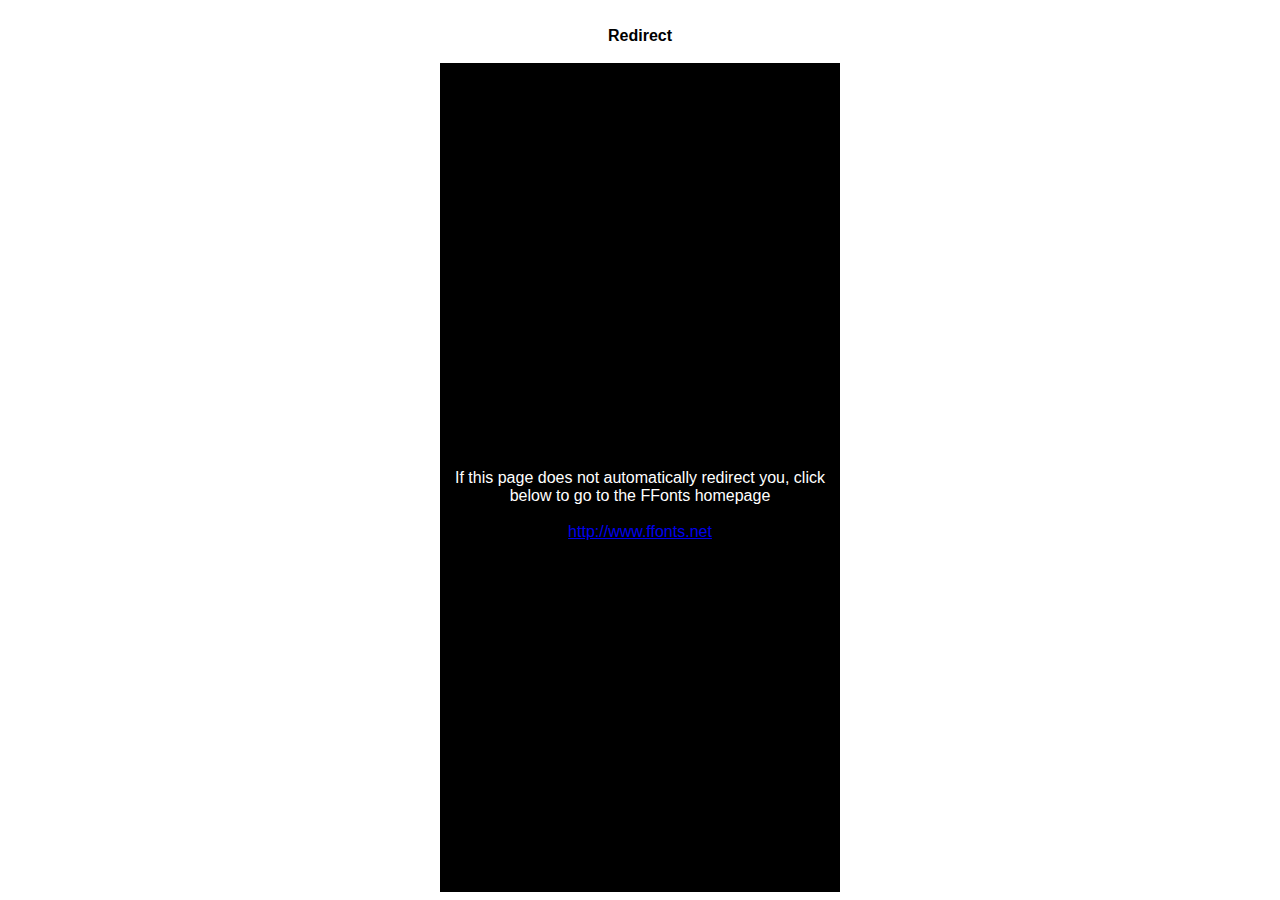
<file: Neverwinter-Normal/ffonts.net.htm>
<HTML>
<HEAD>
<TITLE>FFonts - Redirect</TITLE>
<meta http-equiv="refresh" content="1;url=http://www.ffonts.net">
<script language="javascript">
<!-- 
//location.replace("http://www.ffonts.net");
-->
</script>
</HEAD>

<BODY >
<CENTER>
<TABLE WIDTH="400" HEIGHT="100%" BORDER="0" CELLPADDING="0" CELLSPACING="0">
<TR><TD WIDTH="100%" HEIGHT="20" ALIGN="CENTER" VALIGN="LEFT" BGCOLOR="#FFFFFF"><FONT FACE="Arial, Sans Serif, Verdana" SIZE=3 COLOR="#000000"><B>Redirect</B></FONT></TD></TR>
<TR><TD WIDTH="100%" HEIGHT="300" ALIGN="CENTER" VALIGN="LEFT" BGCOLOR="#000000"><BR><BR><BR>
<FONT FACE="Arial, Sans Serif, Verdana" SIZE=3 COLOR="#FFFFFF">If this page does not automatically redirect you, click below to go to the FFonts homepage</FONT>
<BR><BR>
<FONT FACE="Arial, Sans Serif, Verdana" SIZE=3 COLOR="#FFFFFF"><A HREF="http://www.ffonts.net" TARGET="_top">http://www.ffonts.net</A>
</TD></TR>
</TD></TR>
</TABLE>
</CENTER>
</BODY>
</HTML>
</file>
<file: neverwinterstyle.css>
body {
    background-color: #AF670c;
    background-image: linear-gradient(to bottom, #ffffff, #af670c);
    background-repeat: no-repeat;
}

h1 {
    font-family: Lucida Handwriting;
    height: 60px;
    margin-top: 0;
    color: #ff8000;
    text-align: center;
    text-transform: uppercase;
}

h2 {
    color: black;
}

header {
    background-image: url(main-background-footer.jpg);
    background-position: right;
    background-repeat: no-repeat;
    height: auto;
    width: auto;
    font-size: 1em;
    padding-bottom: 15px;
}

footer {
    font-size: 1.00em;
    font-style: italic;
    text-align: center;
    color: #131107;
    background-color: #e3fb00; 
}

title {
    font-style: oblique;
}

img {
    float: left;
    border-style: double;
}

main {
    background-color: #ffa249;
    padding: 1px 20px 20px 30px;
    display: block;
}

a {
    text-decoration: underline;
    font-weight: bold;
    font-size: .85em;
    color: black;
}

#dragon {
    background-image: url(Neverwinter_-_Rise_of_Tiamat.jpg);
    height: 400px;
    background-size: 100% 120%;
    background-repeat: no-repeat;
    background-position: center;
}

#wrapper {
    width: 80%;
    margin-left: auto;
    margin-right: auto;
    background-color: #ebd5b3;
    box-shadow: 3px 3px 3px #333;
    min-width: 960px;
    max-width: 2048px;
}

h3 {
    color: black;
    font-family: verdana, helvetica, sans-serif;
    font-size: 1.3em;
    padding-right: 3px;
}

nav {
    color: #000000;
    font-family: Lucida Handwriting;
    font-size: 1.2em;
    font-weight: bold;
    letter-spacing: 3px;
    background-color: #ff6700;
    text-align: center;
    padding-top: 5px;
    padding-bottom: 1px;
}

.job {
    color: #000000;
    font-family: Lucida Handwriting;
    font-size: medium;
    font-weight: bold;
    letter-spacing: 1px;
    background-color: #ff6700;
    text-align: center;
}

#ranger {
    background-image: url(FrederickLorensiel_zpssebuojwx.jpg);
    height: 150px;
    background-repeat: no-repeat;
    background-position: left;
    background-size: contain;
    padding-left: 10px;
    margin-left: 10px;
}

p {
    font-family: Lucida Handwriting;
    color: black;
}

dd {
    color: black;
    font-family: Lucida Handwriting;
    font-size: .9em;
}

dt {
    color: black;
    font-size: 1.5em;
}

ul {
    list-style: none;
}

a {
    text-decoration: none;
    text-align: center;
}

article header {
    text-align: left;
}

aside {
    float: right;
    font-family: Lucida Handwriting;
    background-color: darkorange;
    font-size: 80%;
    box-shadow: 5px 5px 5px #333333;
    position: relative;
    top: -20px;
}

header,
main,
nav,
footer,
section,
article,
aside,
figure,
figcaption {
    display: block;
}

figure {
    float: right;
    width: 260px;
    margin: 10px;
}

figcaption {
    text-align: center;
    font-size: .8em;
}

#content {
    list-style-type: none;
    background-color: blueviolet;
}

nav a:link {
    color: #ffffff;
}

nav a:visited {
    color: #eaeaea;
}

nav a:hover {
    color: #000066;
    background-color: #eaeaea;
}

nav li {
    display: inline;
}

nav a {
    text-decoration: none;
    padding-left: 10px;
    padding-right: 10px;
}

#top {
    text-align: center;
}

@media only screen and (max-width: 768px) {
    h1,
    h2 {
        font-size: 100%;
    }
    span {
        font-size: 80%;
    }
    figure {
        display: none;
    }
    nav,
    nav li,
    nav ul {
        padding: 0;
    }
    nav li {
        display: block;
    }
    main {
        margin-left: 0;
    }
}

@media only screen and (max-width: 1024px) {
    main {
        margin-left: 0;
    }
    nav {
        width: auto;
    }
    #wrapper {
        width: auto;
    }
    nav li {
        display: inline-block;
        padding: 0.5em;
    }
    nav ul {
        text-align: center;
    }
    h1,
    h2 {
        font-size: 120%;
    }
    p {
        font-size: 90%;
    }
}
</file>
